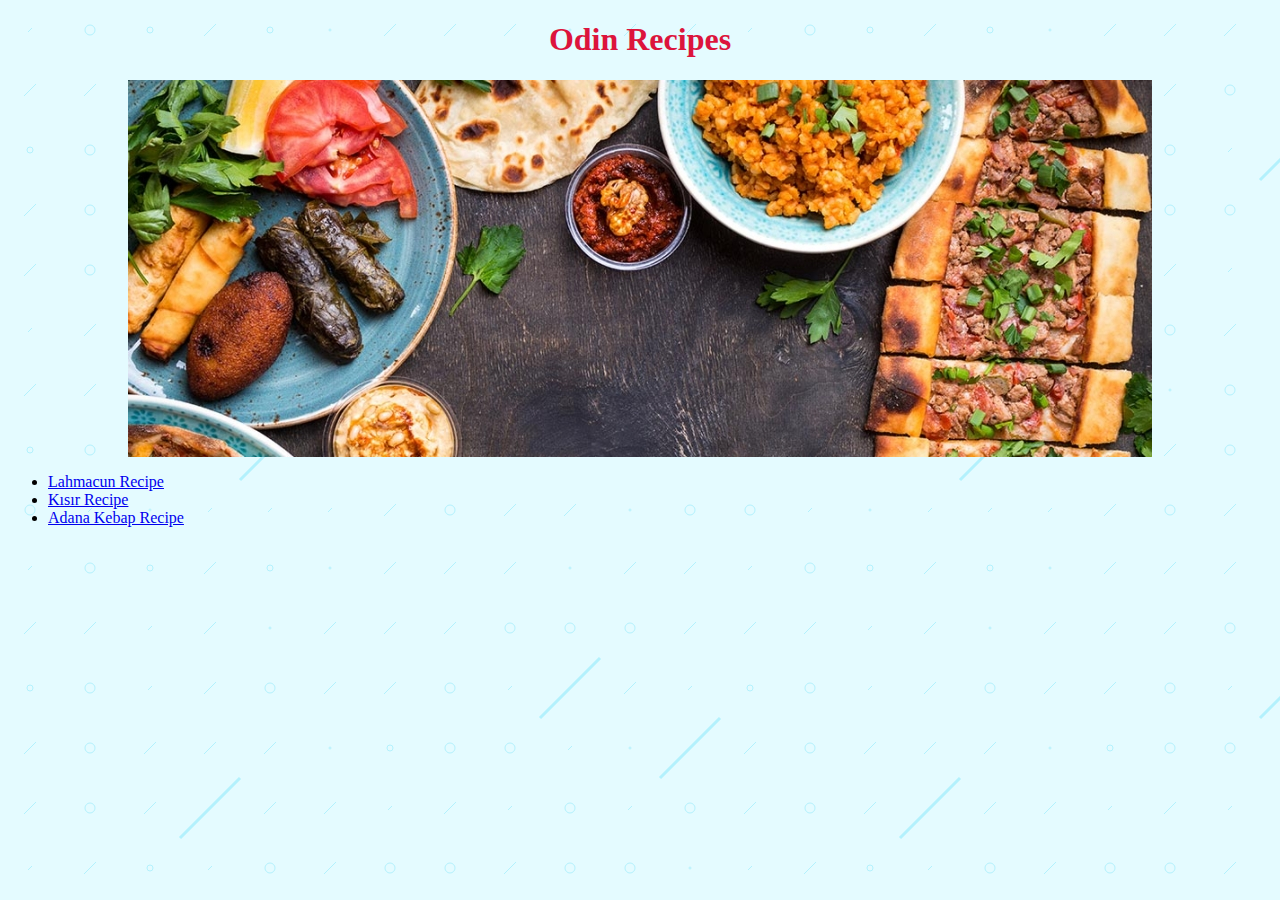
<file: index.html>
<!DOCTYPE html>
<html lang="en">
<head>
    <meta charset="UTF-8">
    <meta http-equiv="X-UA-Compatible" content="IE=edge">
    <meta name="Turkish Recipes" content="width=device-width, initial-scale=1.0">
    <title>Turkish Recipes</title>
    <link rel="stylesheet" href="style.css">
</head>
<body>
    
<h1 class="header">Odin Recipes</h1>
<div class="imgbox">
    <img class="center-fit" src="img/sofra.jpg" alt="Sample dishes from Turkish cusine">
</div>
<ul>
    <li><a href="recipes/lahmacun.html">Lahmacun Recipe</a></li>
    <li><a href="recipes/kisir.html">Kısır Recipe</a></li>
    <li><a href="recipes/adana.html">Adana Kebap Recipe</a></li>
</ul>




</body>
</html>
</file>
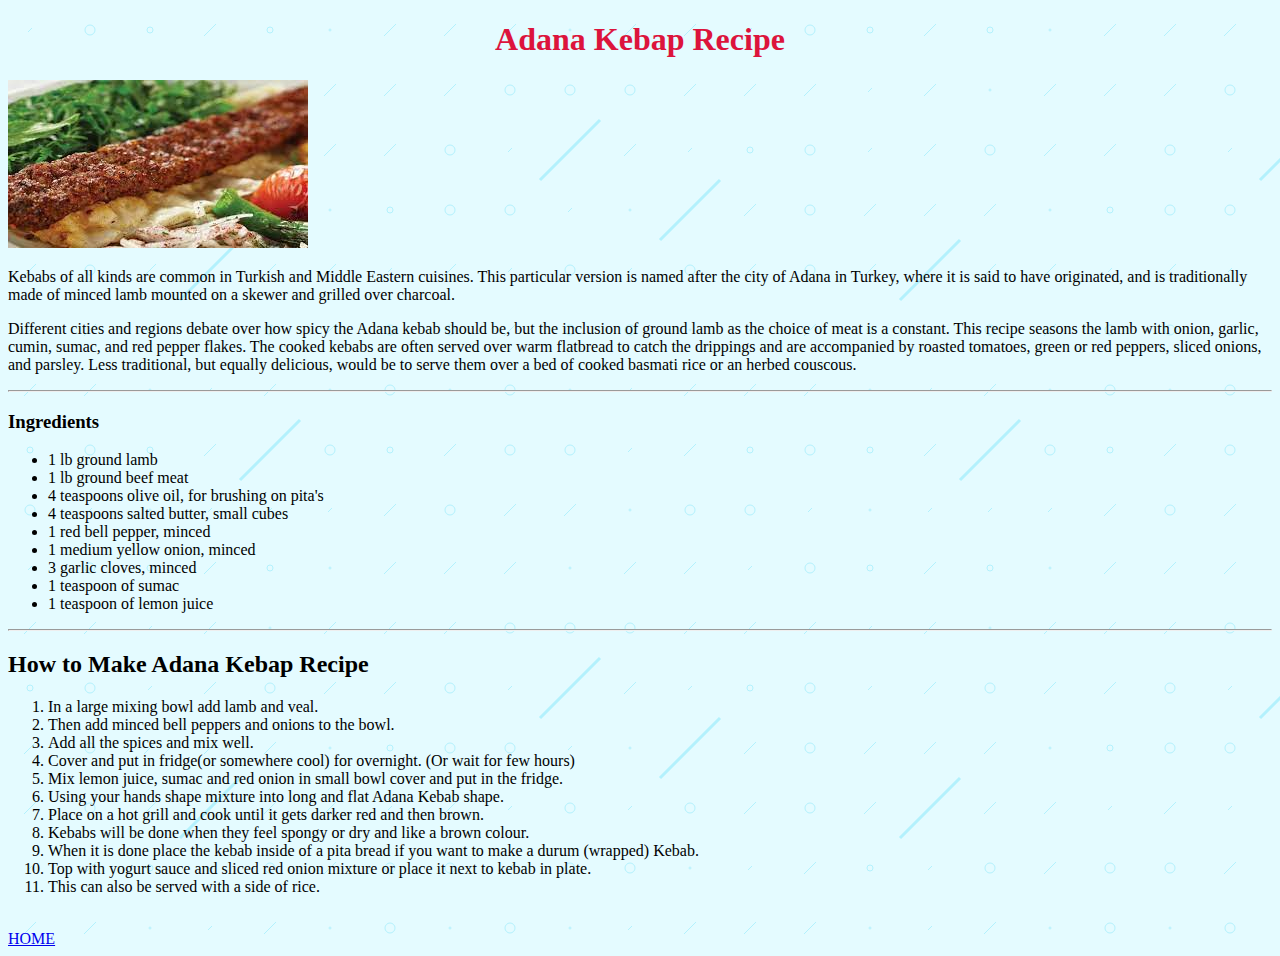
<file: recipes/adana.html>
<!DOCTYPE html>
<html lang="en">
<head>
    <meta charset="UTF-8">
    <meta http-equiv="X-UA-Compatible" content="IE=edge">
    <meta name="viewport" content="width=device-width, initial-scale=1.0">
    <title>Adana Kebap Recipe</title>
    <link rel="stylesheet" href="../style.css">
</head>
<body>
    
    <h1 class="header">Adana Kebap Recipe</h1>
    <img src="img/adana.jpeg" alt="Image of Adana Kebap ready to be served" 
                                width="300" height="168"
                                loading="lazy">
    <p>Kebabs of all kinds are common in Turkish and Middle Eastern cuisines. This particular version is named after the city of Adana in Turkey,
         where it is said to have originated, and is traditionally made of minced lamb mounted on a skewer and grilled over charcoal. </p>

    <p>Different cities and regions debate over how spicy the Adana kebab should be, but the inclusion of ground lamb as the choice of meat is a 
        constant. This recipe seasons the lamb with onion, garlic, cumin, sumac, and red pepper flakes. The cooked kebabs are often served over warm 
        flatbread to catch the drippings and are accompanied by roasted tomatoes, green or red peppers, sliced onions, and parsley. Less traditional, 
        but equally delicious, would be to serve them over a bed of cooked basmati rice or an herbed couscous. </p>
    
    <hr>
    
    <h3>Ingredients</h3>
    <ul>        
        <li>1 lb ground lamb</li>
        <li>1 lb ground beef meat</li>
        <li>4 teaspoons olive oil, for brushing on pita's </li>
        <li>4 teaspoons salted butter, small cubes </li>
        <li>1 red bell pepper, minced </li>
        <li>1 medium yellow onion, minced </li>
        <li>3 garlic cloves, minced </li>
        <li>1 teaspoon of sumac </li>
        <li>1 teaspoon of lemon juice</li>
        

    </ul>

    <hr>
    
    <h2>How to Make Adana Kebap Recipe</h2>
    <ol>
        <li>In a large mixing bowl add lamb and veal. </li>
        <li>Then add minced bell peppers and onions to the bowl.</li>
        <li>Add all the spices and mix well. </li>
        <li> Cover and put in fridge(or somewhere cool) for overnight. (Or wait for few hours)</li>
        <li>Mix lemon juice, sumac and red onion in small bowl cover and put in the fridge.</li>
        <li>Using your hands shape mixture into long and flat Adana Kebab shape.</li>
        <li>Place on a hot grill and cook until it gets darker red and then brown.</li>
        <li>Kebabs will be done when they feel spongy or dry and like a brown colour.</li>
        <li>When it is done place the kebab inside of a pita bread if you want to make a durum (wrapped) Kebab.</li>
        <li>Top with yogurt sauce and sliced red onion mixture or place it next to kebab in plate. </li>
        <li>This can also be served with a side of rice.</li>    
        

    </ol>    
    <br>                  
<a href="../index.html">HOME</a>

</body>
</html>
</file>
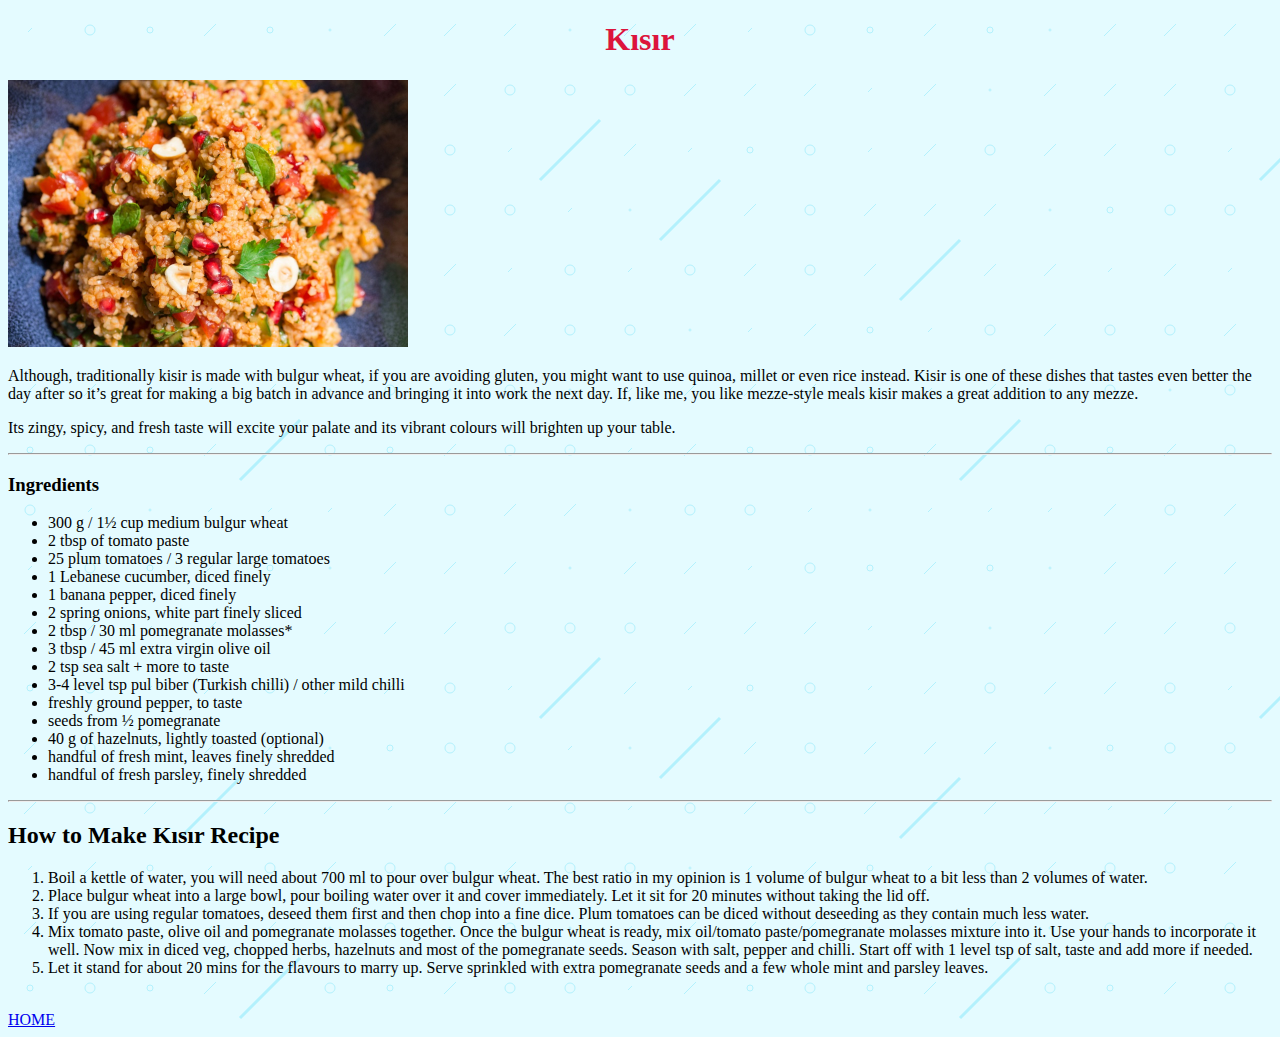
<file: recipes/kisir.html>
<!DOCTYPE html>
<html lang="en">
<head>
    <meta charset="UTF-8">
    <meta http-equiv="X-UA-Compatible" content="IE=edge">
    <meta name="viewport" content="width=device-width, initial-scale=1.0">
    <title>Kısır Recipe</title>
    <link rel="stylesheet" href="../style.css">
</head>
<body>
    
    <h1 class="header">Kısır</h1>
    <img src="img/kisir.jpg" alt="Image of Kısır ready to be served" 
                                width="400" height="267"
                                loading="lazy">
    <p>Although, traditionally kisir is made with bulgur wheat, if you are avoiding gluten, you might want to use quinoa, 
        millet or even rice instead. Kisir is one of these dishes that tastes even better the day after 
        so it’s great for making a big batch in advance and bringing it into work the next day. If, like me, you like mezze-style meals 
        kisir makes a great addition to any mezze.</p>

    <p>Its zingy, spicy, and fresh taste will excite your palate and its vibrant colours will brighten up your table.</p>
    
    <hr>
    
    <h3>Ingredients</h3>
    <ul>        
        <li>300 g / 1½ cup medium bulgur wheat</li>
        <li>2 tbsp of tomato paste</li>
        <li>25 plum tomatoes / 3 regular large tomatoes</li>
        <li>1 Lebanese cucumber, diced finely</li>
        <li>1 banana pepper, diced finely</li>
        <li>2 spring onions, white part finely sliced</li>
        <li>2 tbsp / 30 ml pomegranate molasses*</li>
        <li>3 tbsp / 45 ml extra virgin olive oil</li>
        <li>2 tsp sea salt + more to taste</li>
        <li>3-4 level tsp pul biber (Turkish chilli) / other mild chilli</li>
        <li>freshly ground pepper, to taste</li>
        <li>seeds from ½ pomegranate</li>
        <li>40 g of hazelnuts, lightly toasted (optional)</li>
        <li>handful of fresh mint, leaves finely shredded</li>
        <li>handful of fresh parsley, finely shredded</li>

    </ul>

    <hr>
    
    <h2>How to Make Kısır Recipe</h2>
    <ol>
        <li>Boil a kettle of water, you will need about 700 ml to pour over bulgur wheat. The best ratio in my opinion is 1 volume of bulgur wheat to a bit less than 2 volumes of water.</li>
        <li>Place bulgur wheat into a large bowl, pour boiling water over it and cover immediately. Let it sit for 20 minutes without taking the lid off.</li>
        <li>If you are using regular tomatoes, deseed them first and then chop into a fine dice. Plum tomatoes can be diced without deseeding as they contain much less water.</li>
        <li>Mix tomato paste, olive oil and pomegranate molasses together. Once the bulgur wheat is ready, mix oil/tomato paste/pomegranate molasses mixture into it. 
            Use your hands to incorporate it well. Now mix in diced veg, chopped herbs, hazelnuts and most of the pomegranate seeds. Season with salt, pepper and chilli. 
            Start off with 1 level tsp of salt, taste and add more if needed.</li>
        <li>Let it stand for about 20 mins for the flavours to marry up. Serve sprinkled with extra pomegranate seeds and a few whole mint and parsley leaves.</li>
    </ol>                      
    <br>                  
    <a href="../index.html">HOME</a>
</body>
</html>
</file>
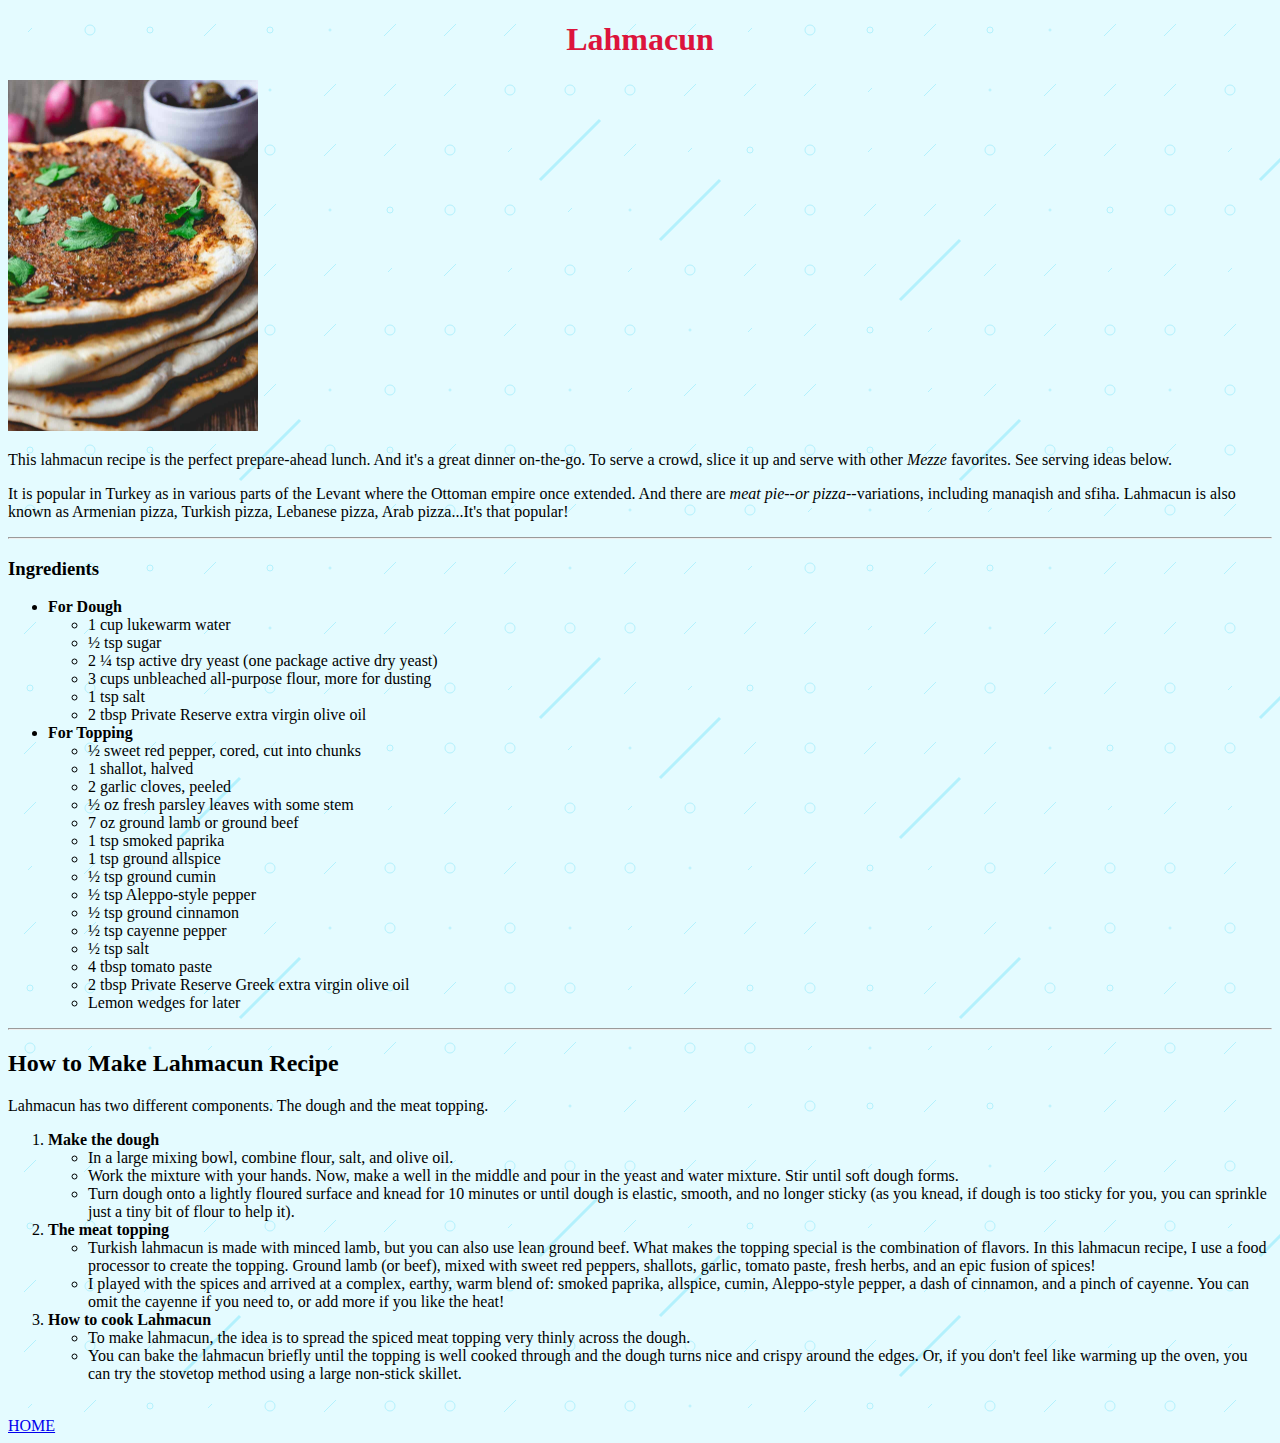
<file: recipes/lahmacun.html>
<!DOCTYPE html>
<html lang="en">
<head>
    <meta charset="UTF-8">
    <meta http-equiv="X-UA-Compatible" content="IE=edge">
    <meta name="viewport" content="width=device-width, initial-scale=1.0">
    <title>Lahmacun Recipe</title>
    <link rel="stylesheet" href="../style.css">
</head>
<body>
    
    <h1 class="header">Lahmacun</h1>
    <img src="img/lahmacun.jpg" alt="Image of Lahmacun ready to be served" 
                                width="250" height="351,5"
                                loading="lazy">
    <p>This lahmacun recipe is the perfect prepare-ahead lunch. And it's a great dinner on-the-go. 
       To serve a crowd, slice it up and serve with other <em>Mezze</em> favorites. See serving ideas below.</p>

    <p>It is popular in Turkey as in various parts of the Levant where the Ottoman empire once extended. 
        And there are <em>meat pie--or pizza--</em>variations, including manaqish and sfiha. Lahmacun is also known as Armenian pizza, Turkish pizza, 
        Lebanese pizza, Arab pizza...It's that popular!</p>
    
    <hr>
    
    <h3>Ingredients</h3>
    <ul>
        <li><strong>For Dough</strong>
            <ul>
                <li>1 cup lukewarm water</li>
                <li>½ tsp sugar</li>
                <li>2 ¼ tsp active dry yeast (one package active dry yeast)</li>
                <li>3 cups unbleached all-purpose flour, more for dusting</li>
                <li>1 tsp salt</li>
                <li>2 tbsp Private Reserve extra virgin olive oil</li>
            </ul>
        </li>

        <li><strong>For Topping</strong>
            <ul>
                <li>½ sweet red pepper, cored, cut into chunks</li>
                <li>1 shallot, halved</li>
                <li>2 garlic cloves, peeled</li>
                <li>½ oz fresh parsley leaves with some stem</li>
                <li>7 oz ground lamb or ground beef</li>
                <li>1 tsp smoked paprika</li>
                <li>1 tsp ground allspice</li>
                <li>½ tsp ground cumin</li>
                <li>½ tsp Aleppo-style pepper</li>
                <li>½ tsp ground cinnamon</li>
                <li>½ tsp cayenne pepper</li>
                <li>½ tsp salt</li>
                <li>4 tbsp tomato paste</li>
                <li>2 tbsp Private Reserve Greek extra virgin olive oil</li>
                <li>Lemon wedges for later</li>

            </ul>
        </li>
    </ul>

    <hr>

    <h2>How to Make Lahmacun Recipe</h2>
    <p>Lahmacun has two different components. The dough and the meat topping.</p>
    <ol>
        <li><strong>Make the dough</strong>
            <ul>
                <li>In a large mixing bowl, combine flour, salt, and olive oil.</li>
                <li>Work the mixture with your hands. Now, make a well in the middle and pour in the yeast and water mixture. Stir until soft dough forms.</li>
                <li>Turn dough onto a lightly floured surface and knead for 10 minutes or until dough is elastic, smooth, and no longer sticky (as you knead, if dough is too sticky for you, you can sprinkle just a tiny bit of flour to help it).</li>
            </ul>
        </li>
        
        <li><strong>The meat topping</strong>
            <ul>
                <li>Turkish lahmacun is made with minced lamb, but you can also use lean ground beef. What makes the topping special is the combination of flavors. In this lahmacun recipe, I use a food processor to create the topping. Ground lamb (or beef), mixed with sweet red peppers, shallots, garlic, tomato paste, fresh herbs, and an epic fusion of spices!</li>
                <li>I played with the spices and arrived at a complex, earthy, warm blend of: smoked paprika, allspice, cumin, Aleppo-style pepper, a dash of cinnamon, and a pinch of cayenne. You can omit the cayenne if you need to, or add more if you like the heat!</li>
            </ul>
        </li>

        <li><strong>How to cook Lahmacun</strong>
            <ul>
                <li>To make lahmacun, the idea is to spread the spiced meat topping very thinly across the dough.</li>
                <li>You can bake the lahmacun briefly until the topping is well cooked through and the dough turns nice and crispy around the edges. Or, if you don't feel like warming up the oven, you can try the stovetop method using a large non-stick skillet.</li>
            </ul>
        </li>

    </ol>     
    <br>                  
<a href="../index.html">HOME</a>                      
</body>
</html>
</file>
<file: style.css>
body {
    background-color: #eafff8;
    background-image: url("img/background.svg");
     
}

.imgbox {
    display: grid;
    height: 100%;
}
.center-fit {
    max-width: 100%;
    max-height: 100vh;
    margin: auto;
}

.header{
    text-align: center;
    color: crimson;
}
</file>
